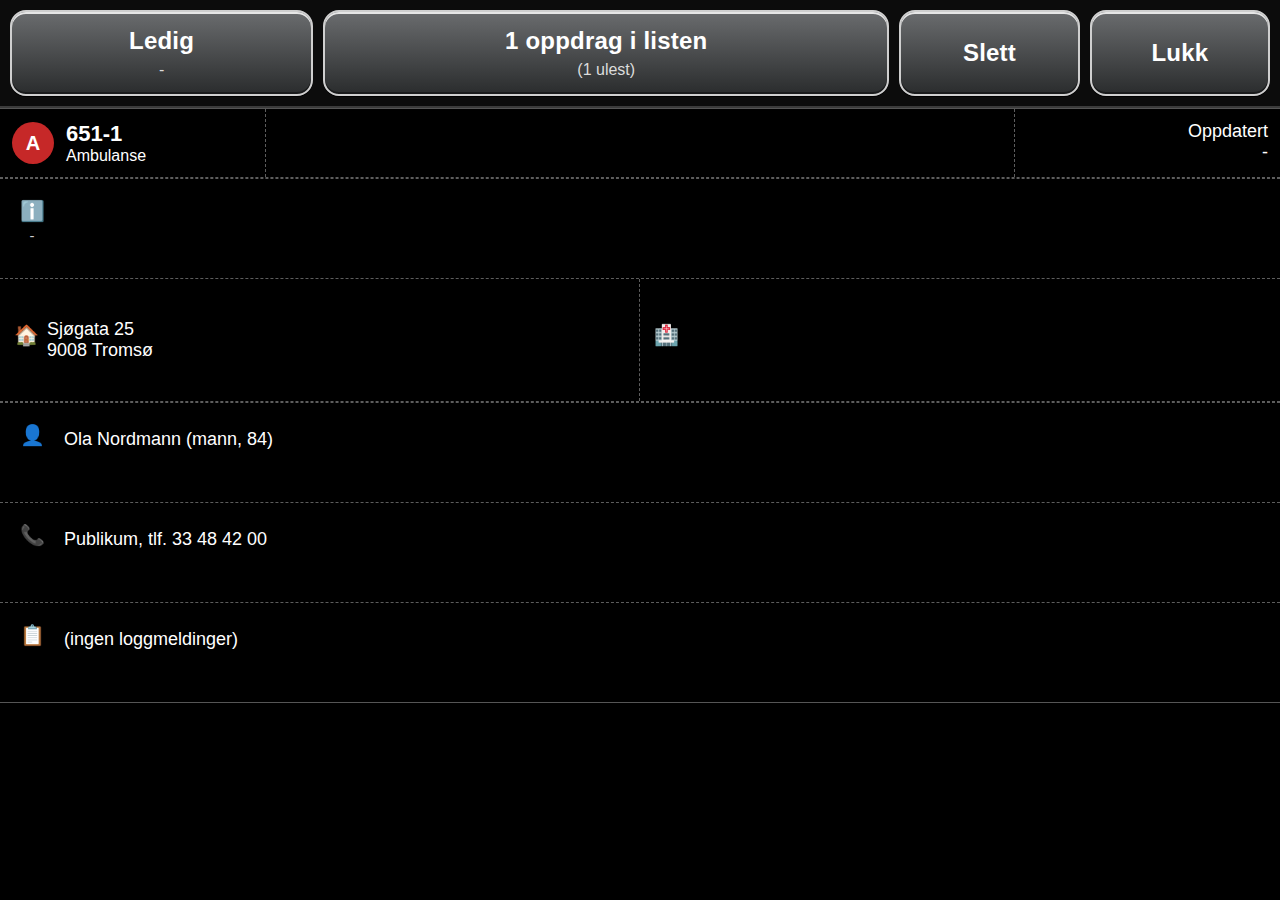
<file: index.html>
<!DOCTYPE html>
<html lang="no">
<head>
  <meta charset="UTF-8" />
  <title>Lokus Transmed Simulator</title>
  <link rel="stylesheet" href="style.css">
</head>
<body>
  <!-- TOPBAR -->
  <div class="topbar">
    <div class="topbtn wide" id="mottattField"><span class="title">Ledig</span><small>-</small></div>
    <div class="topbtn wider"><span class="title">1 oppdrag i listen</span><small>(1 ulest)</small></div>
    <div class="topbtn small" id="resetBtn"><span class="title">Slett</span></div>
    <div class="topbtn small"><span class="title">Lukk</span></div>
  </div>

  <!-- INNHOLD -->
  <div class="container">
    <div class="oppdrag">
      <div class="opp-header">
        <div class="opp-header-left">
          <div class="status-line">
            <div class="status-circle akutt" id="statusCircle">A</div>
            <div>
              <div class="ambulansenr" contenteditable="true" id="unitNumber">651-1</div>
              <div class="unit-text">Ambulanse</div>
            </div>
          </div>
        </div>
        <div class="opp-header-mid"></div>
        <div class="opp-header-right">Oppdatert<br><span id="lastUpdated">-</span></div>
      </div>

      <!-- Hovedinfo -->
      <div class="oppfelt" id="mainInfoBox">
        <div class="oppfelt-icon">ℹ️<br><span class="oppfelt-time">-</span></div>
        <div class="oppfelt-text" id="mainInfoText"></div>
      </div>
      <div class="edit-form" id="mainInfoForm">
        <textarea id="mainOriginal" placeholder="Originaltekst (hvit)"></textarea>
        <textarea id="mainUpdate" placeholder="Ny oppdatering (gul – valgfritt)"></textarea>
        <button onclick="saveMainInfo()">Lagre</button>
      </div>

      <!-- Adresser -->
      <div class="oppfelt-split">
        <div class="split-box" id="pickupBox">
          <span class="mini-icon">🏠</span>
          <div class="split-text" id="pickupText">Sjøgata 25<br>9008 Tromsø</div>
        </div>
        <div class="split-box" id="deliveryBox">
          <span class="mini-icon">🏥</span>
          <div class="split-text" id="deliveryText"></div>
          <div class="hidden-options" id="deliveryOptions">
            <div data-name="UNN Akuttmottak" data-street="Hansine Hansens veg 67" data-city="9038 Tromsø">UNN Akuttmottak</div>
            <div data-name="Tromsø Legevakt" data-street="Stakkevollvegen 31" data-city="9010 Tromsø">Tromsø Legevakt</div>
            <div data-name="Tromsø flyplass" data-street="Flyplassvegen 31" data-city="9016 Tromsø">Tromsø flyplass</div>
            <div data-name="Fastlege" data-street="Generisk adresse" data-city="9000 Tromsø">Fastlege (generisk)</div>
          </div>
        </div>
      </div>
      <div class="edit-form" id="pickupForm">
        <input type="text" id="pickupName" placeholder="Stedsnavn (valgfritt, f.eks. Narvesen, Kai 8)" />
        <input type="text" id="pickupStreet" value="Sjøgata 25" placeholder="Gateadresse" />
        <input type="text" id="pickupZip" value="9008" placeholder="Postnummer" />
        <input type="text" id="pickupCity" value="Tromsø" placeholder="By" />
        <button onclick="savePickup()">Lagre</button>
      </div>

      <!-- Pasient -->
      <div class="oppfelt" id="patientBox">
        <div class="oppfelt-icon">👤</div>
        <div class="oppfelt-text" id="patientText">Ola Nordmann (mann, 84)</div>
      </div>
      <div class="edit-form" id="patientForm">
        <input type="text" id="navn" placeholder="Navn, Etternavn" />
        <input type="text" id="alder" placeholder="Alder" />
        <input type="text" id="kriterie" placeholder="Kriterie" />
        <input type="text" id="bevissthet" placeholder="Bevissthet" />
        <input type="text" id="respirasjon" placeholder="Respirasjon" />
        <textarea id="fritekst" placeholder="Fritekst"></textarea>
        <button onclick="savePatient()">Lagre</button>
      </div>

      <!-- Kontakt -->
      <div class="oppfelt" id="contactBox">
        <div class="oppfelt-icon">📞</div>
        <div class="oppfelt-text" id="contactText">Publikum, tlf. 33 48 42 00</div>
      </div>
      <div class="edit-form" id="contactForm">
        <input type="text" id="contactRelation" placeholder="Relasjon (innringer, pårørende…)" />
        <input type="text" id="contactPhone" placeholder="Telefonnummer" />
        <button onclick="saveContact()">Lagre</button>
      </div>

      <!-- Logg -->
      <div class="oppfelt" id="logBox">
        <div class="oppfelt-icon">📋</div>
        <div class="oppfelt-text" id="logText">(ingen loggmeldinger)</div>
      </div>
      <div class="edit-form" id="logForm">
        <textarea id="logEntry" placeholder="Ny loggmelding"></textarea>
        <button onclick="saveLog()">Legg til</button>
      </div>
    </div>
  </div>

  <!-- RESET-DIALOG -->
  <div class="dialog-overlay" id="resetDialog">
    <div class="dialog">
      <div class="close" onclick="closeDialog('resetDialog')">✕</div>
      <h3>Bekreft sletting</h3>
      <div class="divider"></div>
      <div class="bigbtn" onclick="confirmReset()">Slett</div>
    </div>
  </div>

  <!-- STATUS-DIALOG (Mottatt) -->
  <div class="dialog-overlay" id="statusDialog">
    <div class="dialog">
      <div class="close" onclick="closeDialog('statusDialog')">✕</div>
      <h3>Send status:</h3>
      <div class="divider"></div>
      <div class="dialog-buttons"></div>
    </div>
  </div>

  <script src="script.js"></script>
</body>
</html>
</file>
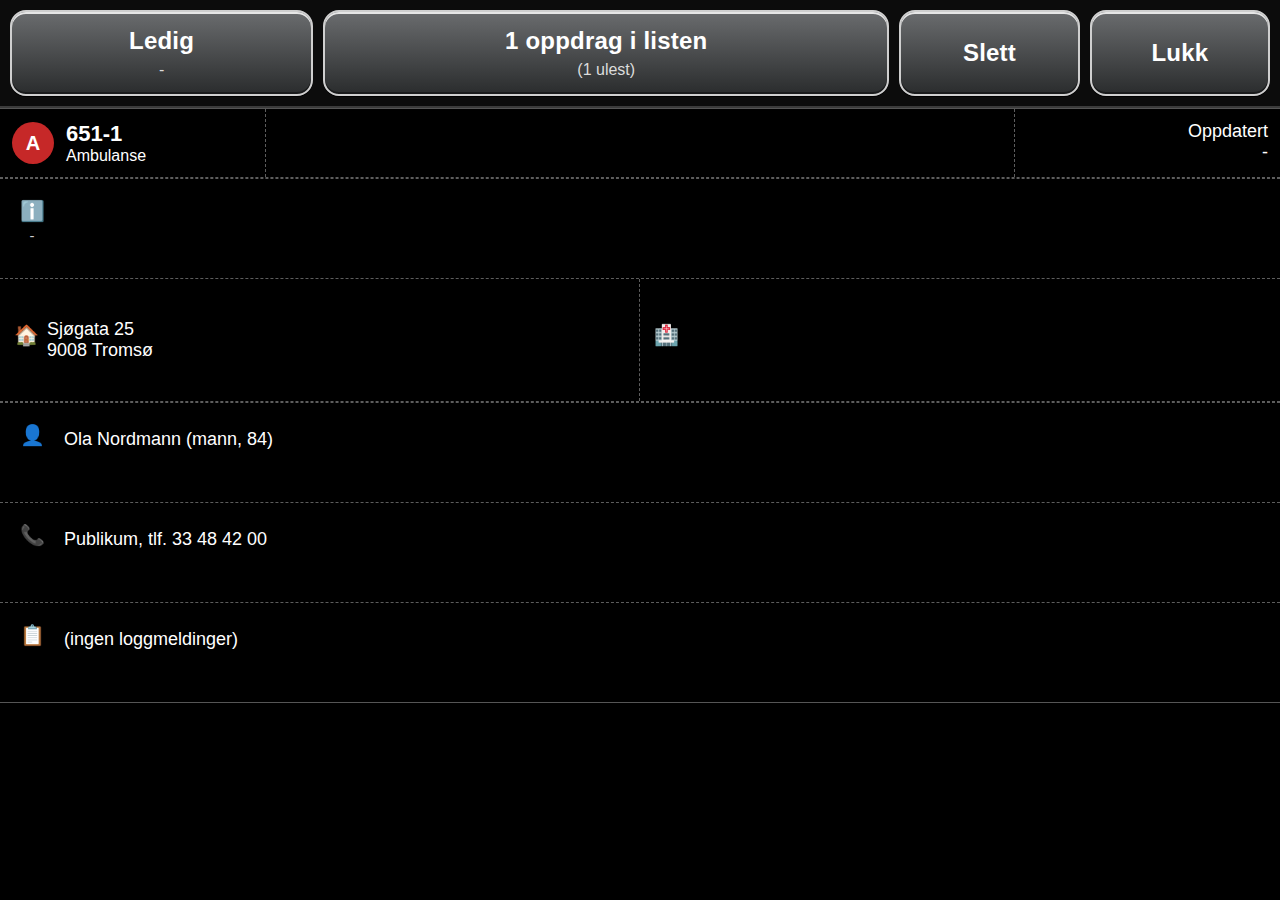
<file: TransMed/index.html>
<!DOCTYPE html>
<html lang="no">
<head>
  <meta charset="UTF-8" />
  <title>Lokus Transmed Simulator</title>
  <link rel="stylesheet" href="style.css">
</head>
<body>
  <!-- TOPBAR -->
  <div class="topbar">
    <div class="topbtn wide" id="mottattField"><span class="title">Ledig</span><small>-</small></div>
    <div class="topbtn wider"><span class="title">1 oppdrag i listen</span><small>(1 ulest)</small></div>
    <div class="topbtn small" id="resetBtn"><span class="title">Slett</span></div>
    <div class="topbtn small"><span class="title">Lukk</span></div>
  </div>

  <!-- INNHOLD -->
  <div class="container">
    <div class="oppdrag">
      <div class="opp-header">
        <div class="opp-header-left">
          <div class="status-line">
            <div class="status-circle akutt" id="statusCircle">A</div>
            <div>
              <div class="ambulansenr" contenteditable="true" id="unitNumber">651-1</div>
              <div class="unit-text">Ambulanse</div>
            </div>
          </div>
        </div>
        <div class="opp-header-mid"></div>
        <div class="opp-header-right">Oppdatert<br><span id="lastUpdated">-</span></div>
      </div>

      <!-- Hovedinfo -->
      <div class="oppfelt" id="mainInfoBox">
        <div class="oppfelt-icon">ℹ️<br><span class="oppfelt-time">-</span></div>
        <div class="oppfelt-text" id="mainInfoText"></div>
      </div>
      <div class="edit-form" id="mainInfoForm">
        <textarea id="mainOriginal" placeholder="Originaltekst (hvit)"></textarea>
        <textarea id="mainUpdate" placeholder="Ny oppdatering (gul – valgfritt)"></textarea>
        <button onclick="saveMainInfo()">Lagre</button>
      </div>

      <!-- Adresser -->
      <div class="oppfelt-split">
        <div class="split-box" id="pickupBox">
          <span class="mini-icon">🏠</span>
          <div class="split-text" id="pickupText">Sjøgata 25<br>9008 Tromsø</div>
        </div>
        <div class="split-box" id="deliveryBox">
          <span class="mini-icon">🏥</span>
          <div class="split-text" id="deliveryText"></div>
          <div class="hidden-options" id="deliveryOptions">
            <div data-name="UNN Akuttmottak" data-street="Hansine Hansens veg 67" data-city="9038 Tromsø">UNN Akuttmottak</div>
            <div data-name="Tromsø Legevakt" data-street="Stakkevollvegen 31" data-city="9010 Tromsø">Tromsø Legevakt</div>
            <div data-name="Tromsø flyplass" data-street="Flyplassvegen 31" data-city="9016 Tromsø">Tromsø flyplass</div>
            <div data-name="Fastlege" data-street="Generisk adresse" data-city="9000 Tromsø">Fastlege (generisk)</div>
          </div>
        </div>
      </div>
      <div class="edit-form" id="pickupForm">
        <input type="text" id="pickupName" placeholder="Stedsnavn (valgfritt, f.eks. Narvesen, Kai 8)" />
        <input type="text" id="pickupStreet" value="Sjøgata 25" placeholder="Gateadresse" />
        <input type="text" id="pickupZip" value="9008" placeholder="Postnummer" />
        <input type="text" id="pickupCity" value="Tromsø" placeholder="By" />
        <button onclick="savePickup()">Lagre</button>
      </div>

      <!-- Pasient -->
      <div class="oppfelt" id="patientBox">
        <div class="oppfelt-icon">👤</div>
        <div class="oppfelt-text" id="patientText">Ola Nordmann (mann, 84)</div>
      </div>
      <div class="edit-form" id="patientForm">
        <input type="text" id="navn" placeholder="Navn, Etternavn" />
        <input type="text" id="alder" placeholder="Alder" />
        <input type="text" id="kriterie" placeholder="Kriterie" />
        <input type="text" id="bevissthet" placeholder="Bevissthet" />
        <input type="text" id="respirasjon" placeholder="Respirasjon" />
        <textarea id="fritekst" placeholder="Fritekst"></textarea>
        <button onclick="savePatient()">Lagre</button>
      </div>

      <!-- Kontakt -->
      <div class="oppfelt" id="contactBox">
        <div class="oppfelt-icon">📞</div>
        <div class="oppfelt-text" id="contactText">Publikum, tlf. 33 48 42 00</div>
      </div>
      <div class="edit-form" id="contactForm">
        <input type="text" id="contactRelation" placeholder="Relasjon (innringer, pårørende…)" />
        <input type="text" id="contactPhone" placeholder="Telefonnummer" />
        <button onclick="saveContact()">Lagre</button>
      </div>

      <!-- Logg -->
      <div class="oppfelt" id="logBox">
        <div class="oppfelt-icon">📋</div>
        <div class="oppfelt-text" id="logText">(ingen loggmeldinger)</div>
      </div>
      <div class="edit-form" id="logForm">
        <textarea id="logEntry" placeholder="Ny loggmelding"></textarea>
        <button onclick="saveLog()">Legg til</button>
      </div>
    </div>
  </div>

  <!-- RESET-DIALOG -->
  <div class="dialog-overlay" id="resetDialog">
    <div class="dialog">
      <div class="close" onclick="closeDialog('resetDialog')">✕</div>
      <h3>Bekreft sletting</h3>
      <div class="divider"></div>
      <div class="bigbtn" onclick="confirmReset()">Slett</div>
    </div>
  </div>

  <!-- STATUS-DIALOG (Mottatt) -->
  <div class="dialog-overlay" id="statusDialog">
    <div class="dialog">
      <div class="close" onclick="closeDialog('statusDialog')">✕</div>
      <h3>Send status:</h3>
      <div class="divider"></div>
      <div class="dialog-buttons"></div>
    </div>
  </div>

  <script src="script.js"></script>
</body>
</html>
</file>
<file: style.css>
:root{
  --btn-bg-top:#6a6c6e;
  --btn-bg-bot:#2a2c2d;
  --btn-border:#cfcfcf;
  --btn-inner:#1a1b1c;
  --dash:#5d5d5d;
  --panel:#111;
}
*{box-sizing:border-box}
body{margin:0;background:#000;color:#fff;font-family:Arial,Helvetica,sans-serif;font-size:18px}

/* Topbar */
.topbar{
  display:flex;
  gap:10px;
  padding:10px;
  background:#0c0c0c;
  position:sticky;
  top:0;
  z-index:50;
  border-bottom:2px solid #3b3b3b;
}
.topbtn{
  display:flex;
  flex-direction:column;
  align-items:center;
  justify-content:center;
  min-height:86px;
  padding:12px 18px;
  text-align:center;
  cursor:pointer;
  border-radius:16px;
  background:linear-gradient(to bottom,var(--btn-bg-top),var(--btn-bg-bot));
  border:2px solid var(--btn-border);
  box-shadow:inset 0 2px 0 0 #e6e6e6,
             inset 0 -2px 0 0 var(--btn-inner),
             0 1px 0 0 #000;
}
.topbtn .title{font-weight:700;font-size:24px;letter-spacing:.2px}
.topbtn small{margin-top:6px;font-size:16px;color:#dcdcdc}
.topbtn:hover{filter:brightness(1.06)}

/* Breddekontroll */
.topbtn.wide { flex: 1.5; }       /* Mottatt */
.topbtn.wider { flex: 3; }        /* 1 oppdrag i listen */
.topbtn.small { flex: 0.8; }      /* Slett og Lukk */

/* Dialoger (reset/status) */
.dialog-overlay{position:fixed;inset:0;background:rgba(0,0,0,.6);display:none;align-items:center;justify-content:center;z-index:100}
.dialog{position:relative;background:var(--panel);border:3px solid #bfbfbf;border-radius:18px;padding:24px 22px;min-width:280px;text-align:center;box-shadow:0 0 0 3px #000 inset, 0 0 16px rgba(0,0,0,.6)}
.dialog h3{margin:0 0 18px 0;font-size:24px}
.dialog .divider{height:2px;border-top:2px dashed #bfbfbf;margin:10px 0 18px}
.dialog .bigbtn{display:block;margin:10px auto;padding:14px 22px;border-radius:12px;border:2px solid #bfbfbf;background:linear-gradient(to bottom,#6a6c6e,#2a2c2d);box-shadow:inset 0 2px 0 0 #e6e6e6,inset 0 -2px 0 0 #1a1b1c;color:#fff;font-size:22px;cursor:pointer;width:80%}
.dialog .close{position:absolute;top:-16px;right:-16px;width:42px;height:42px;border-radius:50%;background:#555;border:3px solid #dcdcdc;display:flex;align-items:center;justify-content:center;font-weight:700;cursor:pointer;box-shadow:0 0 0 3px #000}

/* Container / kort */
.container{max-height:calc(100vh - 110px);overflow-y:auto}
.oppdrag{background:#000;border-top:1px solid #555;border-bottom:1px solid #555}
.opp-header{display:flex;border-bottom:1px dashed var(--dash)}
.opp-header-left,.opp-header-right,.opp-header-mid{padding:12px}
.opp-header-left,.opp-header-right{flex:1}
.opp-header-mid{flex:3;border-left:1px dashed var(--dash);border-right:1px dashed var(--dash)}

.status-line{display:flex;align-items:center;gap:12px}
.status-circle{width:42px;height:42px;border-radius:50%;display:flex;align-items:center;justify-content:center;font-weight:700;cursor:pointer;user-select:none;font-size:20px}
.akutt{background:#c62828;color:#fff}
.haster{background:#fbc02d;color:#000}
.vanlig{background:#2e7d32;color:#fff}

.ambulansenr{font-size:22px;font-weight:700}
.unit-text{font-size:16px}
.opp-header-right{text-align:right}

/* Felter */
.oppfelt{display:flex;border-top:1px dashed var(--dash);padding:20px 12px;align-items:flex-start;font-size:18px;min-height:100px;cursor:pointer;position:relative}
.oppfelt-icon{width:40px;text-align:center;margin-right:12px;font-size:20px}
.oppfelt-text{flex:1;line-height:1.8em;word-wrap:break-word;white-space:pre-line}
.oppfelt-time{width:90px;font-size:15px;text-align:center;color:#ccc;margin-top:8px}

/* Delt adressefelt */
.oppfelt-split{display:grid;grid-template-columns:1fr 1fr;width:100%;border-top:1px dashed var(--dash);border-bottom:1px dashed var(--dash)}
.split-box{display:flex;align-items:flex-start;gap:8px;padding:40px 14px;word-wrap:break-word;overflow-wrap:anywhere;white-space:normal;cursor:pointer;position:relative}
.split-box:first-child{border-right:1px dashed var(--dash)}
.mini-icon{flex:0 0 auto;font-size:20px;line-height:1.4;margin-top:2px}
.split-text{flex:1;white-space:normal}

/* Leverings-dropdown */
.hidden-options{display:none;position:absolute;left:0;right:0;top:100%;background:#111;border:1px solid #555;z-index:10}
.hidden-options div{padding:8px;cursor:pointer;border-bottom:1px solid #333}
.hidden-options div:hover{background:#333}

/* Skjemaer */
.edit-form{display:none;flex-direction:column;background:#111;padding:10px;border:1px solid #555;margin:10px}
.edit-form input,.edit-form textarea{margin:4px 0;padding:6px;font-size:16px;width:100%;background:#000;color:#fff;border:1px solid #555}
.edit-form button{margin-top:6px;padding:8px;background:#333;color:#fff;border:none;cursor:pointer}
.edit-form button:hover{background:#555}

.white-text{color:#fff}
.yellow-text{color:#ffeb3b}
</file>
<file: TransMed/style.css>
:root{
  --btn-bg-top:#6a6c6e;
  --btn-bg-bot:#2a2c2d;
  --btn-border:#cfcfcf;
  --btn-inner:#1a1b1c;
  --dash:#5d5d5d;
  --panel:#111;
}
*{box-sizing:border-box}
body{margin:0;background:#000;color:#fff;font-family:Arial,Helvetica,sans-serif;font-size:18px}

/* Topbar */
.topbar{
  display:flex;
  gap:10px;
  padding:10px;
  background:#0c0c0c;
  position:sticky;
  top:0;
  z-index:50;
  border-bottom:2px solid #3b3b3b;
}
.topbtn{
  display:flex;
  flex-direction:column;
  align-items:center;
  justify-content:center;
  min-height:86px;
  padding:12px 18px;
  text-align:center;
  cursor:pointer;
  border-radius:16px;
  background:linear-gradient(to bottom,var(--btn-bg-top),var(--btn-bg-bot));
  border:2px solid var(--btn-border);
  box-shadow:inset 0 2px 0 0 #e6e6e6,
             inset 0 -2px 0 0 var(--btn-inner),
             0 1px 0 0 #000;
}
.topbtn .title{font-weight:700;font-size:24px;letter-spacing:.2px}
.topbtn small{margin-top:6px;font-size:16px;color:#dcdcdc}
.topbtn:hover{filter:brightness(1.06)}

/* Breddekontroll */
.topbtn.wide { flex: 1.5; }       /* Mottatt */
.topbtn.wider { flex: 3; }        /* 1 oppdrag i listen */
.topbtn.small { flex: 0.8; }      /* Slett og Lukk */

/* Dialoger (reset/status) */
.dialog-overlay{position:fixed;inset:0;background:rgba(0,0,0,.6);display:none;align-items:center;justify-content:center;z-index:100}
.dialog{position:relative;background:var(--panel);border:3px solid #bfbfbf;border-radius:18px;padding:24px 22px;min-width:280px;text-align:center;box-shadow:0 0 0 3px #000 inset, 0 0 16px rgba(0,0,0,.6)}
.dialog h3{margin:0 0 18px 0;font-size:24px}
.dialog .divider{height:2px;border-top:2px dashed #bfbfbf;margin:10px 0 18px}
.dialog .bigbtn{display:block;margin:10px auto;padding:14px 22px;border-radius:12px;border:2px solid #bfbfbf;background:linear-gradient(to bottom,#6a6c6e,#2a2c2d);box-shadow:inset 0 2px 0 0 #e6e6e6,inset 0 -2px 0 0 #1a1b1c;color:#fff;font-size:22px;cursor:pointer;width:80%}
.dialog .close{position:absolute;top:-16px;right:-16px;width:42px;height:42px;border-radius:50%;background:#555;border:3px solid #dcdcdc;display:flex;align-items:center;justify-content:center;font-weight:700;cursor:pointer;box-shadow:0 0 0 3px #000}

/* Container / kort */
.container{max-height:calc(100vh - 110px);overflow-y:auto}
.oppdrag{background:#000;border-top:1px solid #555;border-bottom:1px solid #555}
.opp-header{display:flex;border-bottom:1px dashed var(--dash)}
.opp-header-left,.opp-header-right,.opp-header-mid{padding:12px}
.opp-header-left,.opp-header-right{flex:1}
.opp-header-mid{flex:3;border-left:1px dashed var(--dash);border-right:1px dashed var(--dash)}

.status-line{display:flex;align-items:center;gap:12px}
.status-circle{width:42px;height:42px;border-radius:50%;display:flex;align-items:center;justify-content:center;font-weight:700;cursor:pointer;user-select:none;font-size:20px}
.akutt{background:#c62828;color:#fff}
.haster{background:#fbc02d;color:#000}
.vanlig{background:#2e7d32;color:#fff}

.ambulansenr{font-size:22px;font-weight:700}
.unit-text{font-size:16px}
.opp-header-right{text-align:right}

/* Felter */
.oppfelt{display:flex;border-top:1px dashed var(--dash);padding:20px 12px;align-items:flex-start;font-size:18px;min-height:100px;cursor:pointer;position:relative}
.oppfelt-icon{width:40px;text-align:center;margin-right:12px;font-size:20px}
.oppfelt-text{flex:1;line-height:1.8em;word-wrap:break-word;white-space:pre-line}
.oppfelt-time{width:90px;font-size:15px;text-align:center;color:#ccc;margin-top:8px}

/* Delt adressefelt */
.oppfelt-split{display:grid;grid-template-columns:1fr 1fr;width:100%;border-top:1px dashed var(--dash);border-bottom:1px dashed var(--dash)}
.split-box{display:flex;align-items:flex-start;gap:8px;padding:40px 14px;word-wrap:break-word;overflow-wrap:anywhere;white-space:normal;cursor:pointer;position:relative}
.split-box:first-child{border-right:1px dashed var(--dash)}
.mini-icon{flex:0 0 auto;font-size:20px;line-height:1.4;margin-top:2px}
.split-text{flex:1;white-space:normal}

/* Leverings-dropdown */
.hidden-options{display:none;position:absolute;left:0;right:0;top:100%;background:#111;border:1px solid #555;z-index:10}
.hidden-options div{padding:8px;cursor:pointer;border-bottom:1px solid #333}
.hidden-options div:hover{background:#333}

/* Skjemaer */
.edit-form{display:none;flex-direction:column;background:#111;padding:10px;border:1px solid #555;margin:10px}
.edit-form input,.edit-form textarea{margin:4px 0;padding:6px;font-size:16px;width:100%;background:#000;color:#fff;border:1px solid #555}
.edit-form button{margin-top:6px;padding:8px;background:#333;color:#fff;border:none;cursor:pointer}
.edit-form button:hover{background:#555}

.white-text{color:#fff}
.yellow-text{color:#ffeb3b}
</file>
